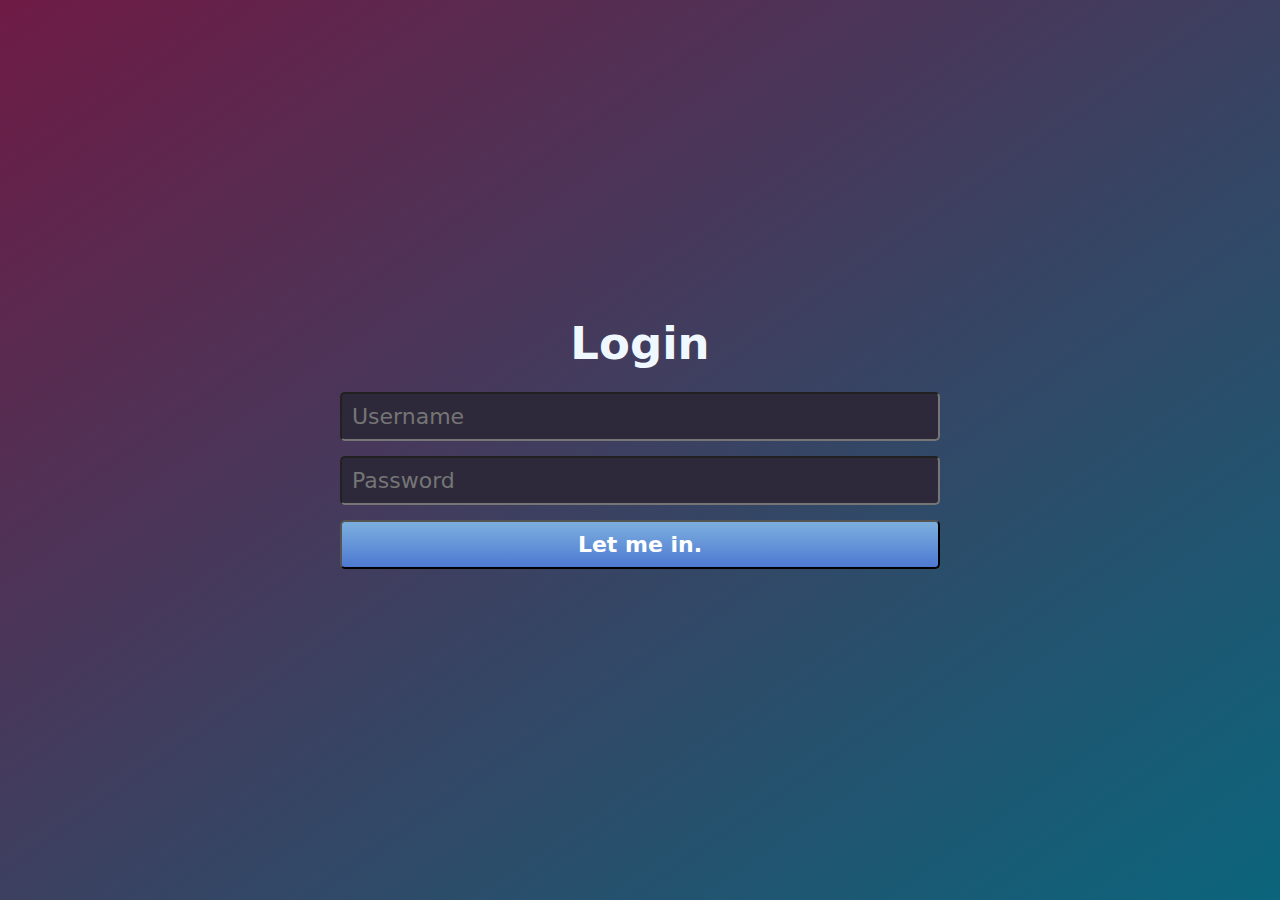
<file: index.html>
<!DOCTYPE html>
<html lang="en">
<head>
    <meta charset="UTF-8">
    <meta http-equiv="X-UA-Compatible" content="IE=edge">
    <meta name="viewport" content="width=device-width, initial-scale=1.0">
    <title>Login</title>
    <link rel="stylesheet" href="style.css">
</head>

<body>
    <div class="box-center">
        <form action="" id="form-login">
            <h1>Login</h1>
            <input type="text" placeholder="Username" name="usuario" required>
            <input type="password" placeholder="Password" name="password" required>
            <button type="submit">Let me in.</button>
        </form>
    </div>

    <script src="script.js"></script>
</body>
</html>
</file>
<file: style.css>
* {
    margin: 0;
    padding: 0;
    box-sizing:border-box;
    font-family:system-ui, -apple-system, BlinkMacSystemFont, 'Segoe UI', Roboto, Oxygen, Ubuntu, Cantarell, 'Open Sans', 'Helvetica Neue', sans-serif
}

body {
    height: 100vh;
    background-image: linear-gradient(to bottom right,#6e1b45,#0b657c);
    display: flex;
    justify-content: center;
    align-items: center;
}

.box-center {
    width: 600px;
    height: auto;
}

#form-login h1{
    text-align: center;
    margin-bottom: 22px;
    color: aliceblue;
    font-size: 45px;
}

#form-login input{
    width: 100%;
    height: auto;
    margin-bottom: 15px;
    border-radius: 5px;
    background-color: #2d293a;
    font-size: 22px;
    padding: 10px;
    color: aliceblue;
}

#form-login button{
    width: 100%;
    height: auto;
    margin-bottom: 15px;
    border-radius: 5px;
    font-size: 22px;
    padding: 10px;
    background-image: linear-gradient(to bottom, #7cafde, #4e79d2);
    color: white;
    font-weight: bold;

}
</file>
